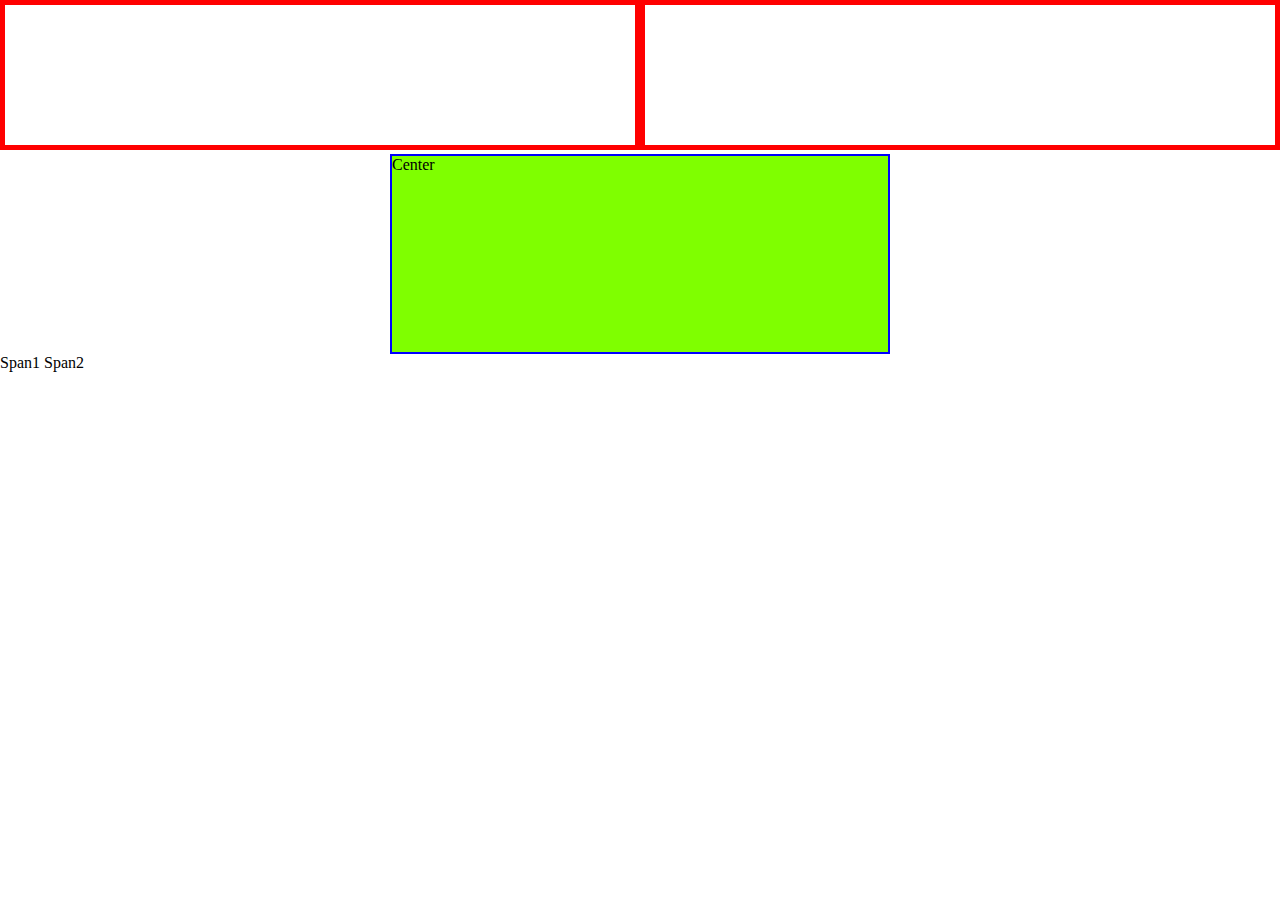
<file: pages/boxModel.html>
<!DOCTYPE html>
<html lang="en">
<head>
    <meta charset="UTF-8">
    <meta http-equiv="X-UA-Compatible" content="IE=edge">
    <meta name="viewport" content="width=device-width, initial-scale=1.0">
    <link rel="stylesheet" href="../css/boxModel.css">
    <title>Document</title>
</head>

<body>
    
    <div class="firstBlock">
        <!-- <div class="secondBlock">Block2</div> -->
    </div><div class="firstBlock"></div>

    <div class="center">Center</div>

    <span>Span1</span>
    <span>Span2</span>

</body>

</html>
</file>
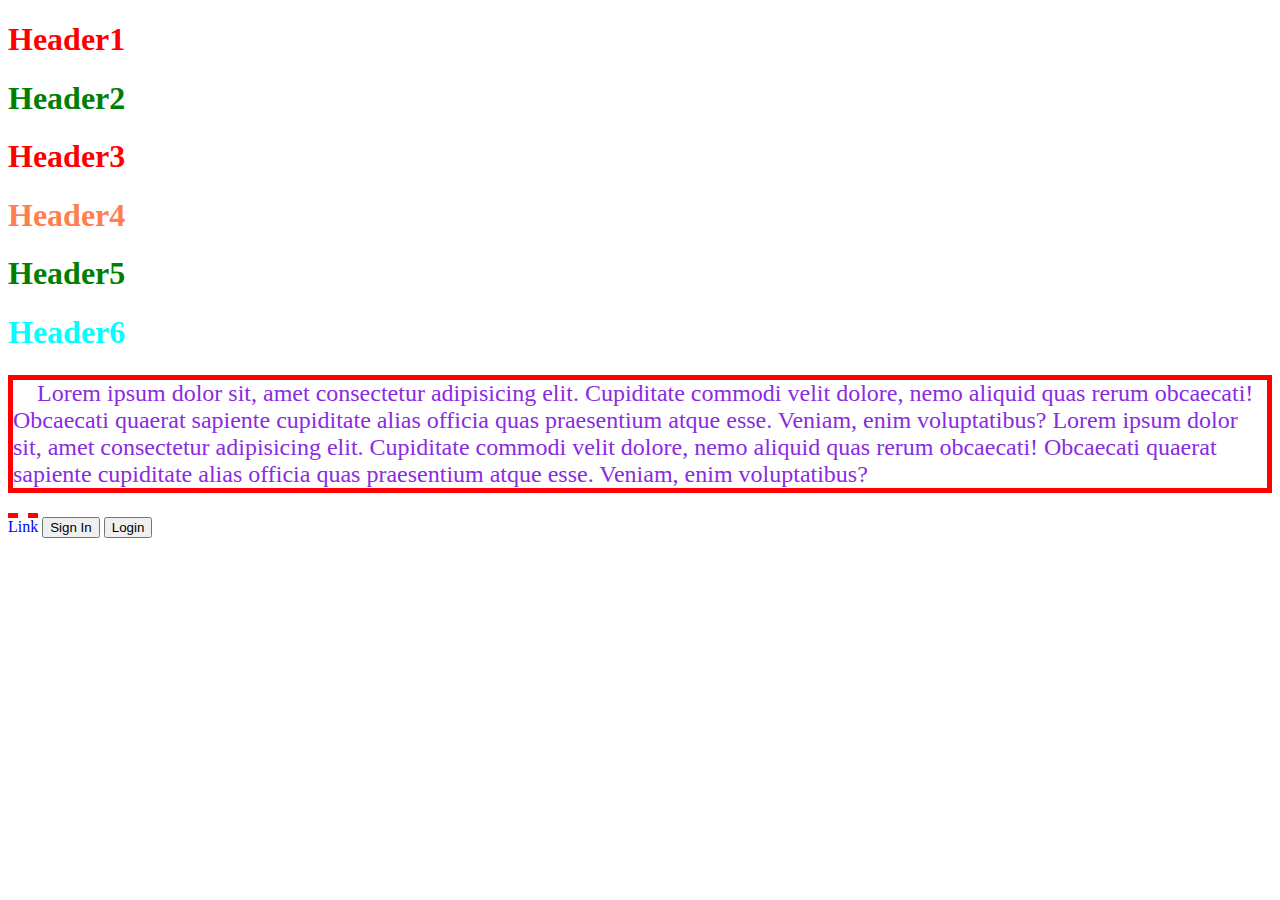
<file: pages/css_basic.html>
<!DOCTYPE html>
<html lang="en">
<head>
    <meta charset="UTF-8">
    <meta http-equiv="X-UA-Compatible" content="IE=edge">
    <meta name="viewport" content="width=device-width, initial-scale=1.0">
    <style>
        h1 {
            color:chartreuse;
        }
        .redHeader {
            color: red;
        }
        .greenHeader {
            color: green;
        }
        /* #red_header1 {
            color: red;
        }
        #red_header2 {
            color: red;
        } */
    </style>
    <link rel="stylesheet" href="../css/style.css">
    <title>CSS Basic</title>
</head>

<body>

    <h1 class="redHeader">Header1</h1>
    <h1 class="greenHeader">Header2</h1>
    <h1 class="redHeader">Header3</h1>
    <h1 style="color: coral;">Header4</h1>
    <h1 class="greenHeader">Header5</h1>
    <h1>Header6</h1>
    
    <p>Lorem ipsum dolor sit, amet consectetur adipisicing elit. Cupiditate commodi velit dolore, nemo aliquid quas rerum obcaecati! Obcaecati quaerat sapiente cupiditate alias officia quas praesentium atque esse. Veniam, enim voluptatibus? Lorem ipsum dolor sit, amet consectetur adipisicing elit. Cupiditate commodi velit dolore, nemo aliquid quas rerum obcaecati! Obcaecati quaerat sapiente cupiditate alias officia quas praesentium atque esse. Veniam, enim voluptatibus?</p>

    <a href="#">Link</a>

    <button>Sign In</button>
    <button>Login</button>
</body>
</html>
</file>
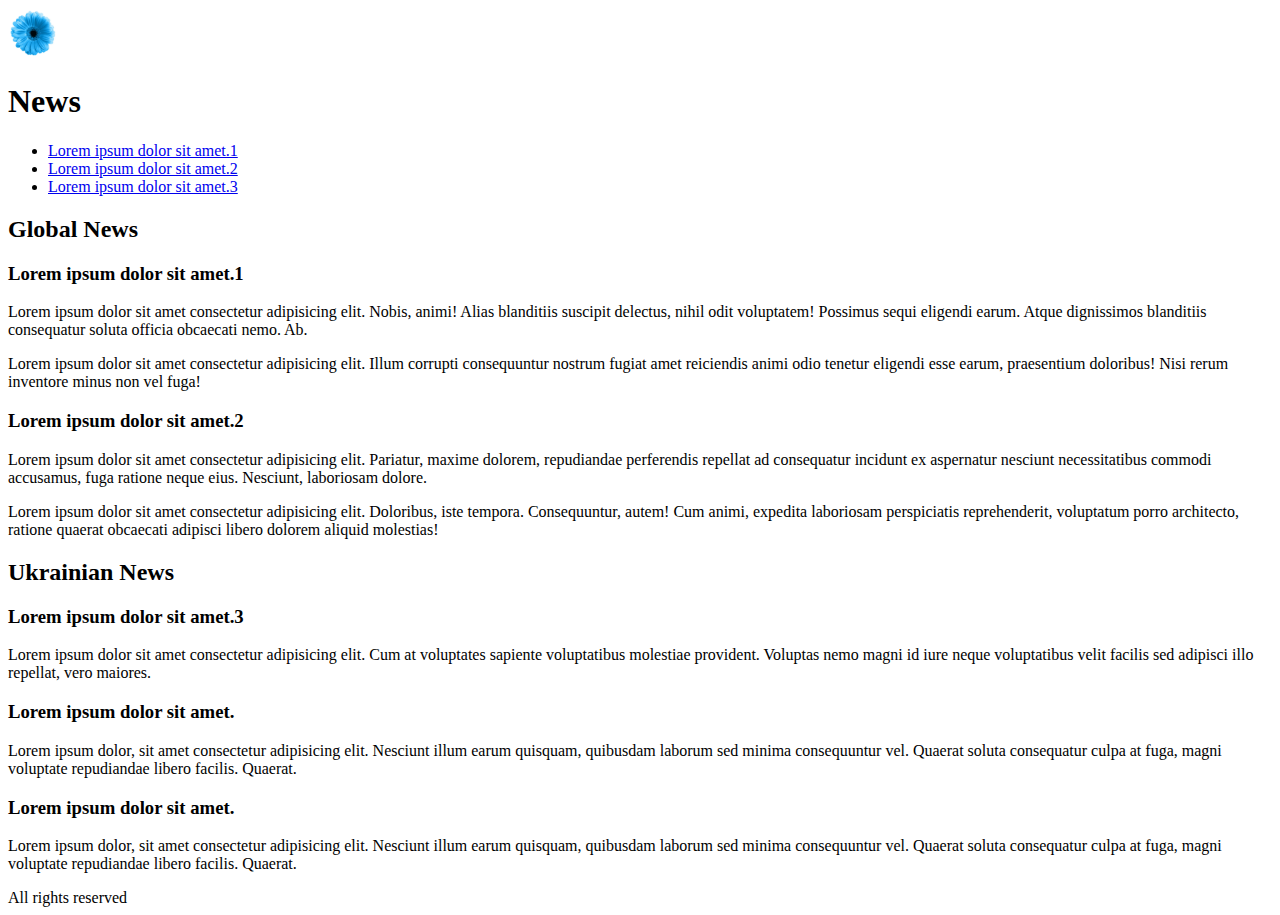
<file: pages/semantic.html>
<!DOCTYPE html>
<html lang="en">
<head>
    <meta charset="UTF-8">
    <meta http-equiv="X-UA-Compatible" content="IE=edge">
    <meta name="viewport" content="width=device-width, initial-scale=1.0">
    <title>Document</title>
</head>

<body>
    
<header>
    <img src="../img/flor.jpg" alt="flower" width="50" height="50">
    <h1>News</h1>
</header>

<aside>
    <nav>
        <ul>
            <li>
                <a href="#article1">Lorem ipsum dolor sit amet.1</a>
            </li>
            <li>
                <a href="#article2">Lorem ipsum dolor sit amet.2</a>
            </li>
            <li>
                <a href="#article3">Lorem ipsum dolor sit amet.3</a>
            </li>
        </ul>
    </nav>
</aside>

<main>
    <section>
        <h2>Global News</h2>
        <article>
            <h3 id="article1">Lorem ipsum dolor sit amet.1</h3>
            <p>
                Lorem ipsum dolor sit amet consectetur adipisicing elit. Nobis, animi! Alias blanditiis suscipit delectus, nihil odit voluptatem! Possimus sequi eligendi earum. Atque dignissimos blanditiis consequatur soluta officia obcaecati nemo. Ab.
            </p>
            <p>
                Lorem ipsum dolor sit amet consectetur adipisicing elit. Illum corrupti consequuntur nostrum fugiat amet reiciendis animi odio tenetur eligendi esse earum, praesentium doloribus! Nisi rerum inventore minus non vel fuga!
            </p>
        </article>
        <article>
            <h3 id="article2">Lorem ipsum dolor sit amet.2</h3>
            <p>
                Lorem ipsum dolor sit amet consectetur adipisicing elit. Pariatur, maxime dolorem, repudiandae perferendis repellat ad consequatur incidunt ex aspernatur nesciunt necessitatibus commodi accusamus, fuga ratione neque eius. Nesciunt, laboriosam dolore.
            </p>
            <p>
                Lorem ipsum dolor sit amet consectetur adipisicing elit. Doloribus, iste tempora. Consequuntur, autem! Cum animi, expedita laboriosam perspiciatis reprehenderit, voluptatum porro architecto, ratione quaerat obcaecati adipisci libero dolorem aliquid molestias!
            </p>
        </article>
    </section>
    <section>
        <h2>Ukrainian News</h2>
        <article>
            <h3 id="article3">Lorem ipsum dolor sit amet.3</h3>
            <p>
                Lorem ipsum dolor sit amet consectetur adipisicing elit. Cum at voluptates sapiente voluptatibus molestiae provident. Voluptas nemo magni id iure neque voluptatibus velit facilis sed adipisci illo repellat, vero maiores.
            </p>
        </article>
        <article>
            <h3>Lorem ipsum dolor sit amet.</h3>
            <p>
                Lorem ipsum dolor, sit amet consectetur adipisicing elit. Nesciunt illum earum quisquam, quibusdam laborum sed minima consequuntur vel. Quaerat soluta consequatur culpa at fuga, magni voluptate repudiandae libero facilis. Quaerat.
            </p>

            <h3>Lorem ipsum dolor sit amet.</h3>
            <p>
                Lorem ipsum dolor, sit amet consectetur adipisicing elit. Nesciunt illum earum quisquam, quibusdam laborum sed minima consequuntur vel. Quaerat soluta consequatur culpa at fuga, magni voluptate repudiandae libero facilis. Quaerat.
            </p>
        </article>
    </section>
</main>
<footer>All rights reserved</footer>

</body>

</html>
</file>
<file: css/boxModel.css>
body {
    margin: 0;
}

.firstBlock {
    display: inline-block;
    border: red 5px solid;
    width: 50%;
    height: 150px;
    /* padding: 10px; */
    box-sizing: border-box;
    /* margin: 10px; */
}

.secondBlock {
    border: green 5px solid;
    width: 50%;
    height: 50%;
    padding: 10px;

    margin: 5%;
    padding: 5%;
    box-sizing: border-box;
    /* margin-top: 20px; */
}

.center {
    border: 2px solid blue;
    width: 500px;
    height: 200px;
    margin: 0 auto;
    background: chartreuse;
    box-sizing: border-box;
}
</file>
<file: css/style.css>
h1 {
    color: cyan;
}

p {
    color: blueviolet;
    /* color: rgb(255, 0, 0; */
    /* color: #256000; */
    /* color: rgba(255, 0, 255, alpha); */
    font-size: 24px;
    text-align: left;
    text-indent: 1em;
    border: 5px solid red;
}

a {
    /* text-decoration: none; */
    text-decoration: overline dashed red 5px;
    /* text-decoration-line: overline underline line-through;
    text-decoration-style: dotted;
    text-decoration-color: blueviolet;
    text-decoration-thickness: 3px; */
}

button {
    text-transform: capitalize;
}
</file>
